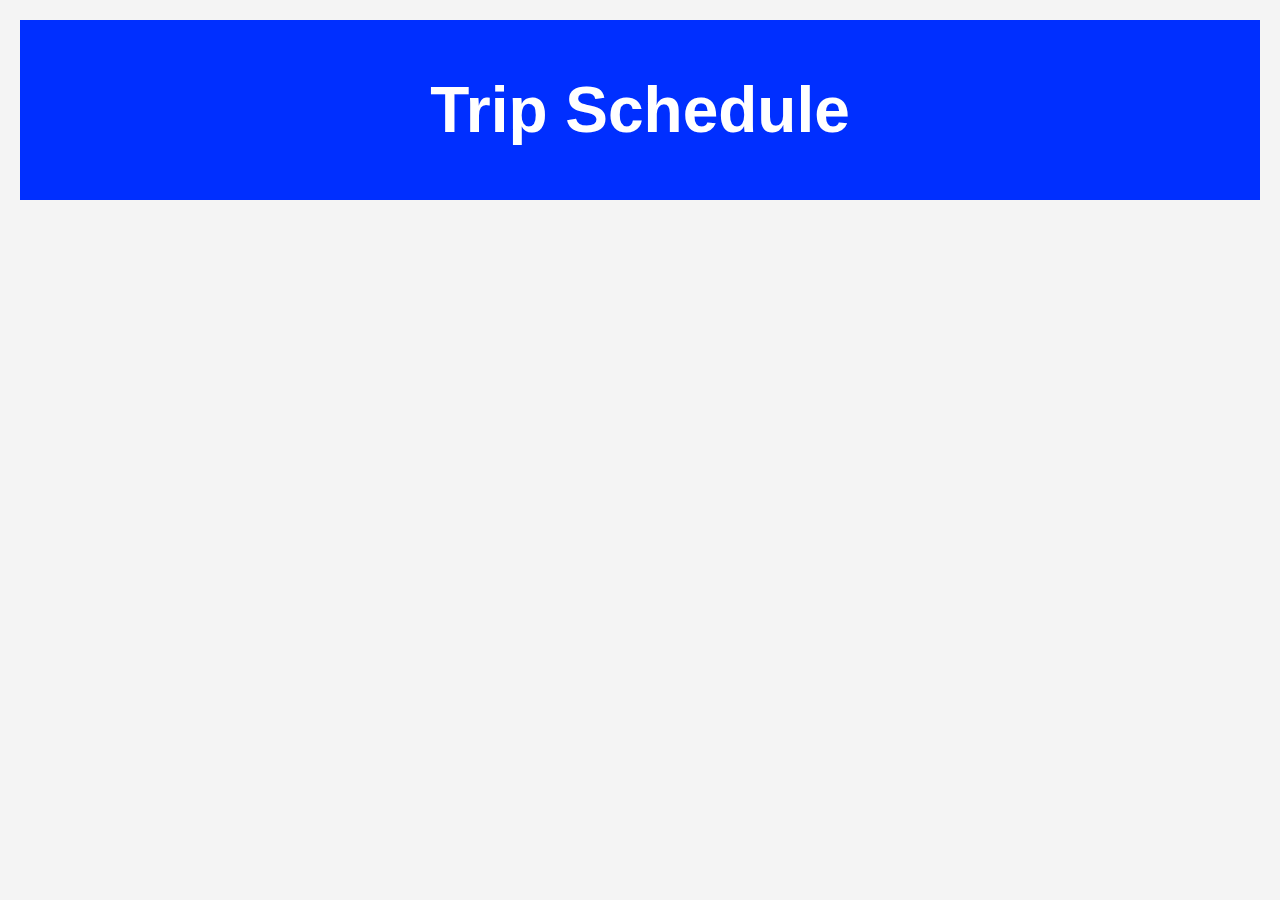
<file: index.html>
<!DOCTYPE html>
<html lang="en">
<head>
    <meta charset="UTF-8">
    <meta name="viewport" content="width=device-width, initial-scale=1.0">
    <link rel="stylesheet" href="style.css">
    <title>Trip Scheduler</title>
</head>
<body>
    <header>
        <h1>Trip Schedule</h1>
        <span id="tripDate"></span>
    </header>
    <div id="tripsContainer">
        <!-- Trip details will be inserted here -->
    </div>

    <!-- Modal Dialog -->
    <div id="editModal" class="modal">
        <div class="modal-content">
            <span class="close">&times;</span>
            <h2>Edit Trip Details</h2>
            <form id="passwordForm">
                <label for="password">Password:</label>
                <input type="password" id="password" name="password" required><br><br>
                <button type="submit">Submit</button>
            </form>
            <form id="editForm" style="display:none;">
                <label for="editTime">Time:</label>
                <input type="text" id="editTime" name="time" required><br><br>
                <label for="editLocation">Location:</label>
                <input type="text" id="editLocation" name="location" required><br><br>
                <label for="editOfficer1">Officer 1:</label>
                <input type="text" id="editOfficer1" name="officer1" required><br><br>
                <label for="editOfficer2">Officer 2:</label>
                <input type="text" id="editOfficer2" name="officer2" required><br><br>
                <label for="editVehicle">Vehicle:</label>
                <input type="text" id="editVehicle" name="vehicle" required><br><br>
                <button type="submit">Save</button>
            </form>
        </div>
    </div>

    <script>
        document.addEventListener('DOMContentLoaded', function() {
            const tripsContainer = document.getElementById('tripsContainer');
            const tripDateElement = document.getElementById('tripDate');
            const editModal = document.getElementById('editModal');
            const closeModal = document.querySelector('.close');
            const passwordForm = document.getElementById('passwordForm');
            const editForm = document.getElementById('editForm');
            let tripDetails = [];
            let currentIndex;

            function fetchTrips() {
                fetch('https://script.google.com/macros/s/AKfycby_XHVZElzSGe2VNnsRt0prvn5zP_YJPntrWuHwl-VHjOV8OjUqHgO4OMJE4oyoPT4/exec')
                    .then(response => response.json())
                    .then(data => {
                        tripDetails = data;
                        renderTrips();
                    })
                    .catch(error => console.error('Error fetching trip data:', error));
            }

            function renderTrips() {
                tripsContainer.innerHTML = '';
                tripDetails.forEach((trip, index) => {
                    const tripDiv = document.createElement('div');
                    tripDiv.classList.add('trip');
                    tripDiv.innerHTML = `
                        <h2>${trip.location}</h2>
                        <div class="trip-detail">
                            <div class="label">Time:</div>
                            <div class="data">${trip.time}</div>
                        </div>
                        <div class="trip-detail">
                            <div class="label">Location:</div>
                            <div class="data">${trip.location}</div>
                        </div>
                        <div class="trip-detail">
                            <div class="label">Officer 1:</div>
                            <div class="data">${trip.officer1}</div>
                        </div>
                        <div class="trip-detail">
                            <div class="label">Officer 2:</div>
                            <div class="data">${trip.officer2}</div>
                        </div>
                        <div class="trip-detail">
                            <div class="label">Vehicle:</div>
                            <div class="data">${trip.vehicle}</div>
                        </div>
                        <button class="edit-button" data-index="${index}">Edit</button>
                    `;
                    tripsContainer.appendChild(tripDiv);
                });

                if (tripDetails.length > 0) {
                    tripDateElement.textContent = `Date: ${tripDetails[0].date}`;
                }
            }

            fetchTrips();

            tripsContainer.addEventListener('click', function(event) {
                if (event.target.classList.contains('edit-button')) {
                    currentIndex = event.target.getAttribute('data-index');
                    editModal.style.display = 'block';
                }
            });

            closeModal.addEventListener('click', function() {
                editModal.style.display = 'none';
                passwordForm.style.display = 'block';
                editForm.style.display = 'none';
            });

            window.addEventListener('click', function(event) {
                if (event.target == editModal) {
                    editModal.style.display = 'none';
                    passwordForm.style.display = 'block';
                    editForm.style.display = 'none';
                }
            });

            passwordForm.addEventListener('submit', function(event) {
                event.preventDefault();
                const password = document.getElementById('password').value;
                if (password === 'processing4250!') { // Edit button password
                    passwordForm.style.display = 'none';
                    editForm.style.display = 'block';
                    const trip = tripDetails[currentIndex];
                    document.getElementById('editTime').value = trip.time;
                    document.getElementById('editLocation').value = trip.location;
                    document.getElementById('editOfficer1').value = trip.officer1;
                    document.getElementById('editOfficer2').value = trip.officer2;
                    document.getElementById('editVehicle').value = trip.vehicle;
                } else {
                    alert('Incorrect password');
                }
            });

            editForm.addEventListener('submit', function(event) {
                event.preventDefault();
                tripDetails[currentIndex] = {
                    time: document.getElementById('editTime').value,
                    location: document.getElementById('editLocation').value,
                    officer1: document.getElementById('editOfficer1').value,
                    officer2: document.getElementById('editOfficer2').value,
                    vehicle: document.getElementById('editVehicle').value
                };
                localStorage.setItem('tripDetails', JSON.stringify(tripDetails));
                renderTrips();
                editModal.style.display = 'none';
                passwordForm.style.display = 'block';
                editForm.style.display = 'none';
            });
        });
    </script>
</body>
</html>
</file>
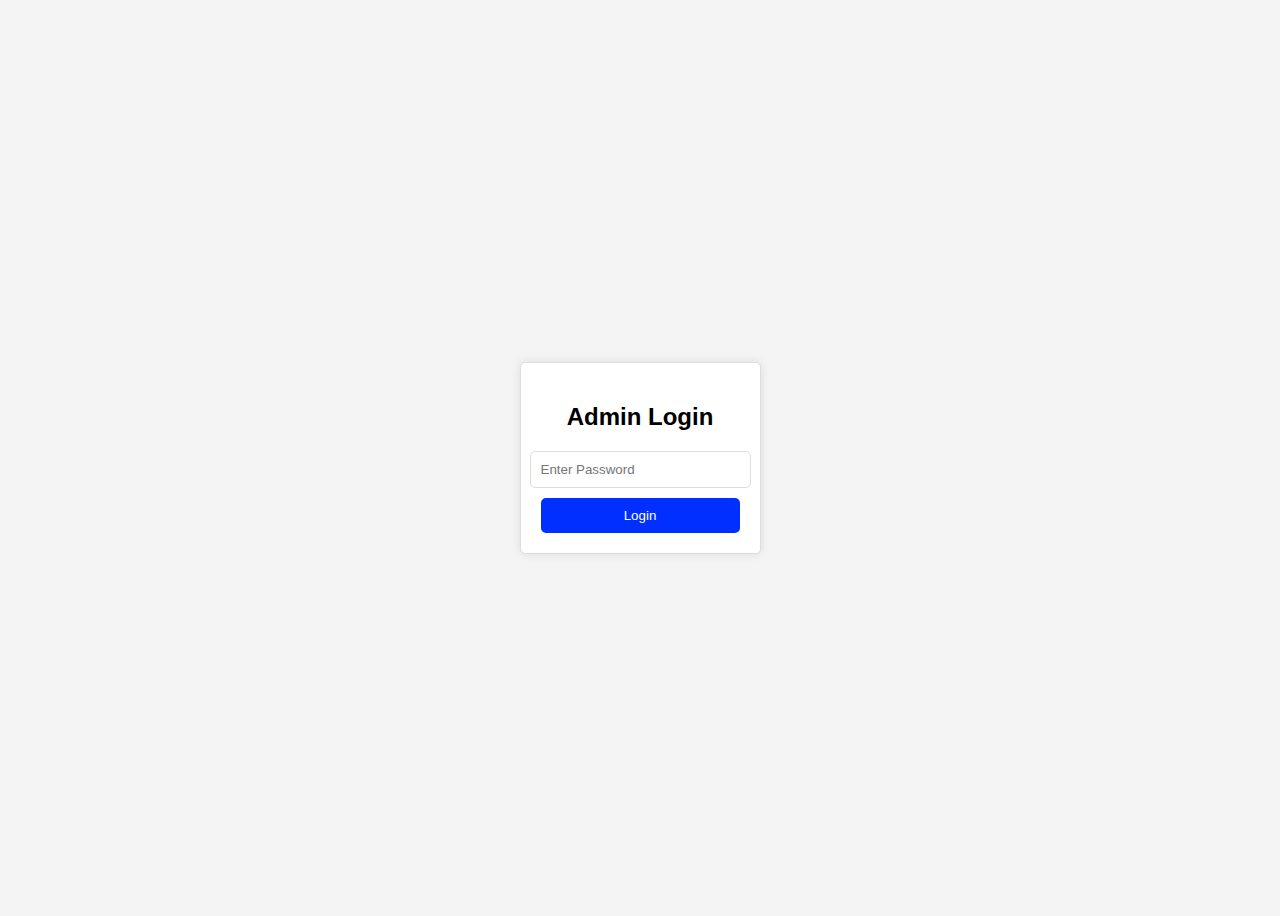
<file: admin.html>
<!DOCTYPE html>
<html lang="en">
<head>
    <meta charset="UTF-8">
    <meta name="viewport" content="width=device-width, initial-scale=1.0">
    <link rel="stylesheet" href="admin-style.css">
    <title>Admin - Trip Scheduler</title>
</head>
<body>
    <header>
        <h1>Admin - Enter Trip Details</h1>
    </header>
    <form id="tripForm">
        <div id="dateContainer">
            <label for="tripDate">Date:</label>
            <input type="date" id="tripDate" required><br><br>
        </div>
        <div id="tripsContainer">
            <div class="trip">
                <label for="time">Time:</label>
                <input type="text" class="time" required><br><br>
                <label for="location">Location:</label>
                <input type="text" class="location" required><br><br>
                <label for="officer1">Officer 1:</label>
                <input type="text" class="officer1" required><br><br>
                <label for="officer2">Officer 2:</label>
                <input type="text" class="officer2" required><br><br>
                <label for="vehicle">Vehicle:</label>
                <input type="text" class="vehicle" required><br><br>
            </div>
        </div>
        <button type="button" id="addTrip">Add Another Trip</button><br><br>
        <button type="submit">Submit</button>
    </form>

    <script>
        // Redirect to login page if not logged in
        if (!sessionStorage.getItem('loggedIn')) {
            window.location.href = 'login.html';
        }

        document.getElementById('addTrip').addEventListener('click', function() {
            const tripContainer = document.createElement('div');
            tripContainer.classList.add('trip');
            tripContainer.innerHTML = `
                <label for="time">Time:</label>
                <input type="text" class="time" required><br><br>
                <label for="location">Location:</label>
                <input type="text" class="location" required><br><br>
                <label for="officer1">Officer 1:</label>
                <input type="text" class="officer1" required><br><br>
                <label for="officer2">Officer 2:</label>
                <input type="text" class="officer2" required><br><br>
                <label for="vehicle">Vehicle:</label>
                <input type="text" class="vehicle" required><br><br>
            `;
            document.getElementById('tripsContainer').appendChild(tripContainer);
        });

        document.getElementById('tripForm').addEventListener('submit', function(event) {
            event.preventDefault();
            const tripDate = document.getElementById('tripDate').value;
            const trips = [];
            document.querySelectorAll('.trip').forEach(trip => {
                const tripDetails = {
                    date: tripDate,
                    time: trip.querySelector('.time').value,
                    location: trip.querySelector('.location').value,
                    officer1: trip.querySelector('.officer1').value,
                    officer2: trip.querySelector('.officer2').value,
                    vehicle: trip.querySelector('.vehicle').value
                };
                trips.push(tripDetails);
            });

            trips.forEach(trip => {
                fetch('https://script.google.com/macros/s/AKfycbwyYJA0LGbf-0mqktOQqQu13pWnOexTbgAfJ4oVrPeFVEJPWtz2YD--cI43_-9ksTM/exec', {
                    method: 'POST',
                    body: JSON.stringify(trip),
                    headers: {
                        'Content-Type': 'application/json'
                    }
                })
                .then(response => response.json())
                .then(data => {
                    console.log('Success:', data);
                })
                .catch((error) => {
                    console.error('Error:', error);
                });
            });

            alert('Trip details saved!');
        });
    </script>
</body>
</html>
</file>
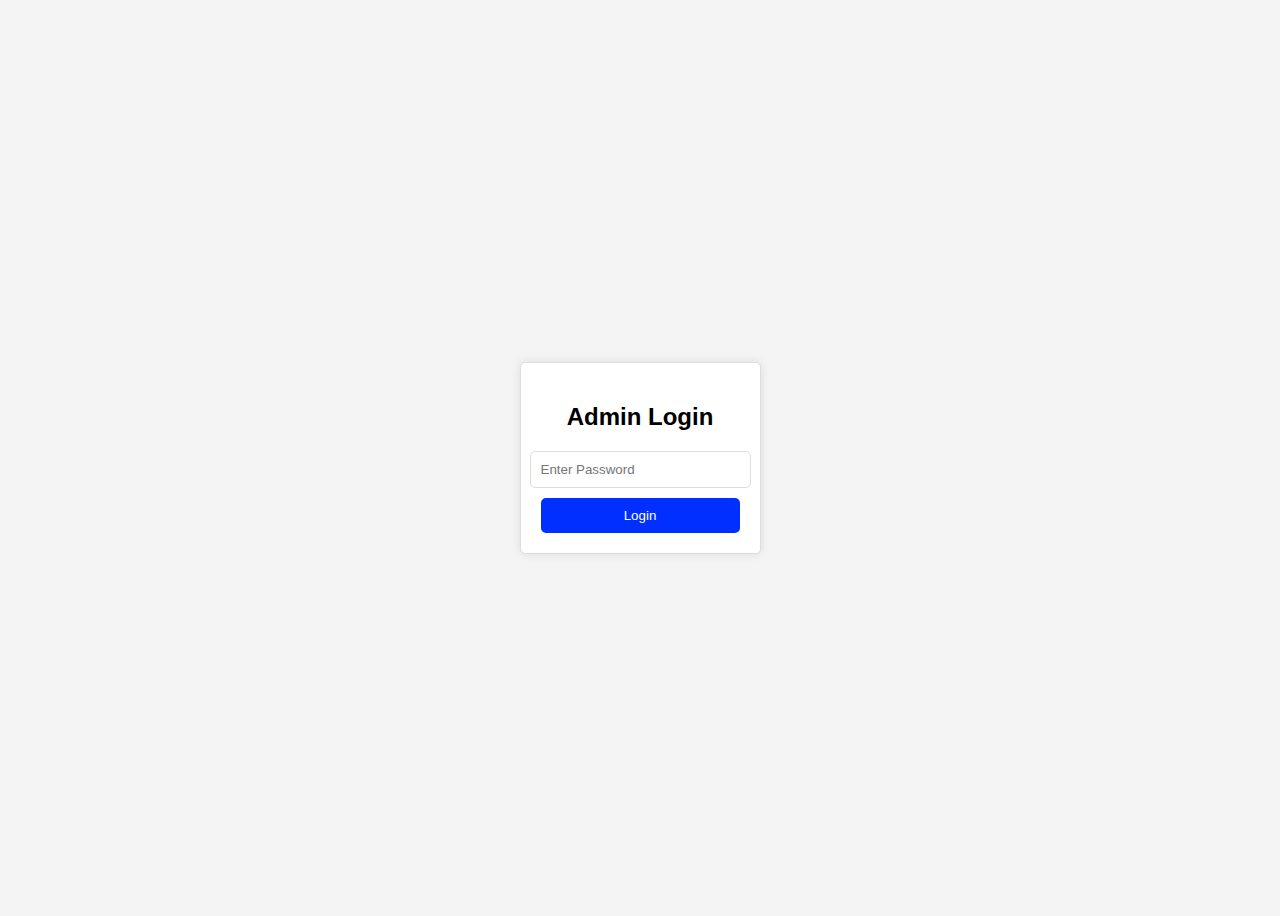
<file: login.html>
<!DOCTYPE html>
<html lang="en">
<head>
    <meta charset="UTF-8">
    <meta name="viewport" content="width=device-width, initial-scale=1.0">
    <title>Admin Login</title>
    <link rel="stylesheet" href="login.css">
</head>
<body>
    <div class="login-container">
        <h2>Admin Login</h2>
        <input type="password" id="password" placeholder="Enter Password" required>
        <button onclick="login()">Login</button>
    </div>

    <script>
        function login() {
            const predefinedPassword = 'processing4250!'; // Predefined password
            const password = document.getElementById('password').value;
            if (password === predefinedPassword) {
                sessionStorage.setItem('loggedIn', 'true'); // Set login state
                window.location.href = 'admin.html'; // Redirect to admin page
            } else {
                alert('Incorrect password. Please try again.');
            }
        }
    </script>
</body>
</html>
</file>
<file: style.css>
/* General styles */
body {
    background-color: #f4f4f4;
    font-family: Arial, sans-serif;
    color: #333;
    margin: 0;
    padding: 20px;
}

/* Header styles */
header {
    background-color: #002fff;
    color: #fff;
    padding: 10px 0;
    text-align: center;
    font-size: 32px;
}

/* Trip container styles */
#tripsContainer {
    display: grid;
    grid-template-columns: repeat(4, 1fr);
    gap: 20px;
    padding: 20px;
}

/* Individual trip styles */
.trip {
    background-color: #fff;
    border: 1px solid #ddd;
    padding: 10px;
    border-radius: 5px;
    display: flex;
    flex-direction: column;
    gap: 10px;
    box-shadow: 0 0 10px rgba(0, 0, 0, 0.1);
}

/* Trip details font size */
.trip h2 {
    font-size: 32px;
    margin-bottom: 10px;
    text-decoration: underline;
    text-align: center;
}

.trip-detail {
    display: grid;
    grid-template-columns: auto 1fr;
    gap: 10px;
}

.trip-detail .label {
    font-weight: bold;
    text-align: left;
    font-size: 26px;
}

.trip-detail .data {
    font-weight: bold;
    text-align: left;
    font-size: 22px;
    color: #555;
}

/* Edit button styles */
.edit-button {
    width: 100px;
    margin: 10px auto;
    padding: 5px 10px;
    background-color: #002fff;
    color: #fff;
    border: none;
    border-radius: 5px;
    cursor: pointer;
    text-align: center;
}

.edit-button:hover {
    background-color: #0044cc;
}

/* Modal styles */
.modal {
    display: none;
    position: fixed;
    z-index: 1;
    left: 0;
    top: 0;
    width: 100%;
    height: 100%;
    overflow: auto;
    background-color: rgb(0,0,0);
    background-color: rgba(0,0,0,0.4);
}

.modal-content {
    background-color: #fefefe;
    margin: 5% auto;
    padding: 20px;
    border: 1px solid #888;
    width: 25%;
    position: absolute;
    top: 50%;
    left: 50%;
    transform: translate(-50%, -50%);
}

.close {
    color: #aaa;
    float: right;
    font-size: 28px;
    font-weight: bold;
}

.close:hover,
.close:focus {
    color: black;
    text-decoration: none;
    cursor: pointer;
}

/* Media queries for mobile responsiveness */
@media (max-width: 768px) {
    #tripsContainer {
        grid-template-columns: repeat(2, 1fr);
    }

    .trip h2 {
        font-size: 24px;
    }

    .trip-detail .label {
        font-size: 20px;
    }

    .trip-detail .data {
        font-size: 18px;
    }

    .modal-content {
        width: 80%;
    }
}

@media (max-width: 480px) {
    #tripsContainer {
        grid-template-columns: 1fr;
    }

    .trip h2 {
        font-size: 20px;
    }

    .trip-detail .label {
        font-size: 18px;
    }

    .trip-detail .data {
        font-size: 16px;
    }

    .modal-content {
        width: 90%;
    }
}
</file>
<file: admin-style.css>
/* General styles */
body {
    background-color: #f4f4f4; /* Light gray background */
    font-family: 'Times New Roman', Times, serif;
    color: #333;
    margin: 0;
    padding: 20px;
}

/* Header styles */
header {
    background-color: #002fff; /* Blue color from the image */
    color: #fff;
    padding: 10px 0;
    text-align: center;
    font-size: 28px;
}

/* Date container styles */
#dateContainer {
    padding: 20px;
    background-color: #fff;
    border: 1px solid #ddd;
    border-radius: 5px;
    box-shadow: 0 0 10px rgba(0, 0, 0, 0.1);
    margin-bottom: 20px;
    display: flex;
    flex-direction: row;
    align-items: center;
    justify-content: center;
}

#dateContainer label {
    margin-bottom: 10px;
    font-weight: bold;
    font-size: 30px;
    margin-right: 10px;
}

#dateContainer input[type="date"] {
    width: auto; /* Adjust the width as needed */
    max-width: 200px; /* Set a maximum width */
}

/* Form container styles */
#tripsContainer {
    padding: 20px;
    background-color: #fff;
    border: 1px solid #ddd;
    border-radius: 5px;
    box-shadow: 0 0 10px rgba(0, 0, 0, 0.1);
    margin-bottom: 20px;
}

/* Individual trip styles */
.trip {
    background-color: #fff;
    margin-bottom: 10px;
    padding: 10px;
    border-radius: 5px;
    font-size: 20px;
}

/* Form styles */
form {
    max-width: 600px;
    margin: 20px auto;
    padding: 20px;
    background-color: #fff;
    border: 1px solid #ddd;
    border-radius: 5px;
    box-shadow: 0 0 10px rgba(0, 0, 0, 0.1);
}

form label {
    display: block;
    margin-bottom: 5px;
    font-weight: bold;
}

form input {
    width: 100%;
    padding: 8px;
    margin-bottom: 10px;
    border: 1px solid #000000;
    border-radius: 5px;
}

form input[type="date"] {
    width: auto; /* Adjust the width as needed */
    max-width: 200px; /* Set a maximum width */
}

form button {
    padding: 10px 20px;
    background-color: #002fff; /* Blue color from the image */
    color: #fff;
    border: 1px solid #000000;
    border-radius: 5px;
    cursor: pointer;
    font-size: 16px;
}

form button:hover {
    background-color: #0044cc; /* Slightly darker blue for hover effect */
}
</file>
<file: login.css>
body {
    font-family: Arial, sans-serif;
    display: flex;
    justify-content: center;
    align-items: center;
    height: 100vh;
    background-color: #f4f4f4;
}

.login-container {
    background-color: #fff;
    padding: 20px;
    border: 1px solid #ddd;
    border-radius: 5px;
    box-shadow: 0 0 10px rgba(0, 0, 0, 0.1);
    display: flex;
    flex-direction: column;
    align-items: center;
}

.login-container h2 {
    margin-bottom: 20px;
    text-align: center;
    width: 100%;
}

.login-container input[type="password"] {
    width: 100%;
    padding: 10px;
    margin-bottom: 10px;
    border: 1px solid #ddd;
    border-radius: 5px;
}

.login-container button {
    width: 100%;
    padding: 10px;
    background-color: #002fff;
    color: #fff;
    border: none;
    border-radius: 5px;
    cursor: pointer;
}

.login-container button:hover {
    background-color: #0044cc;
}
</file>
